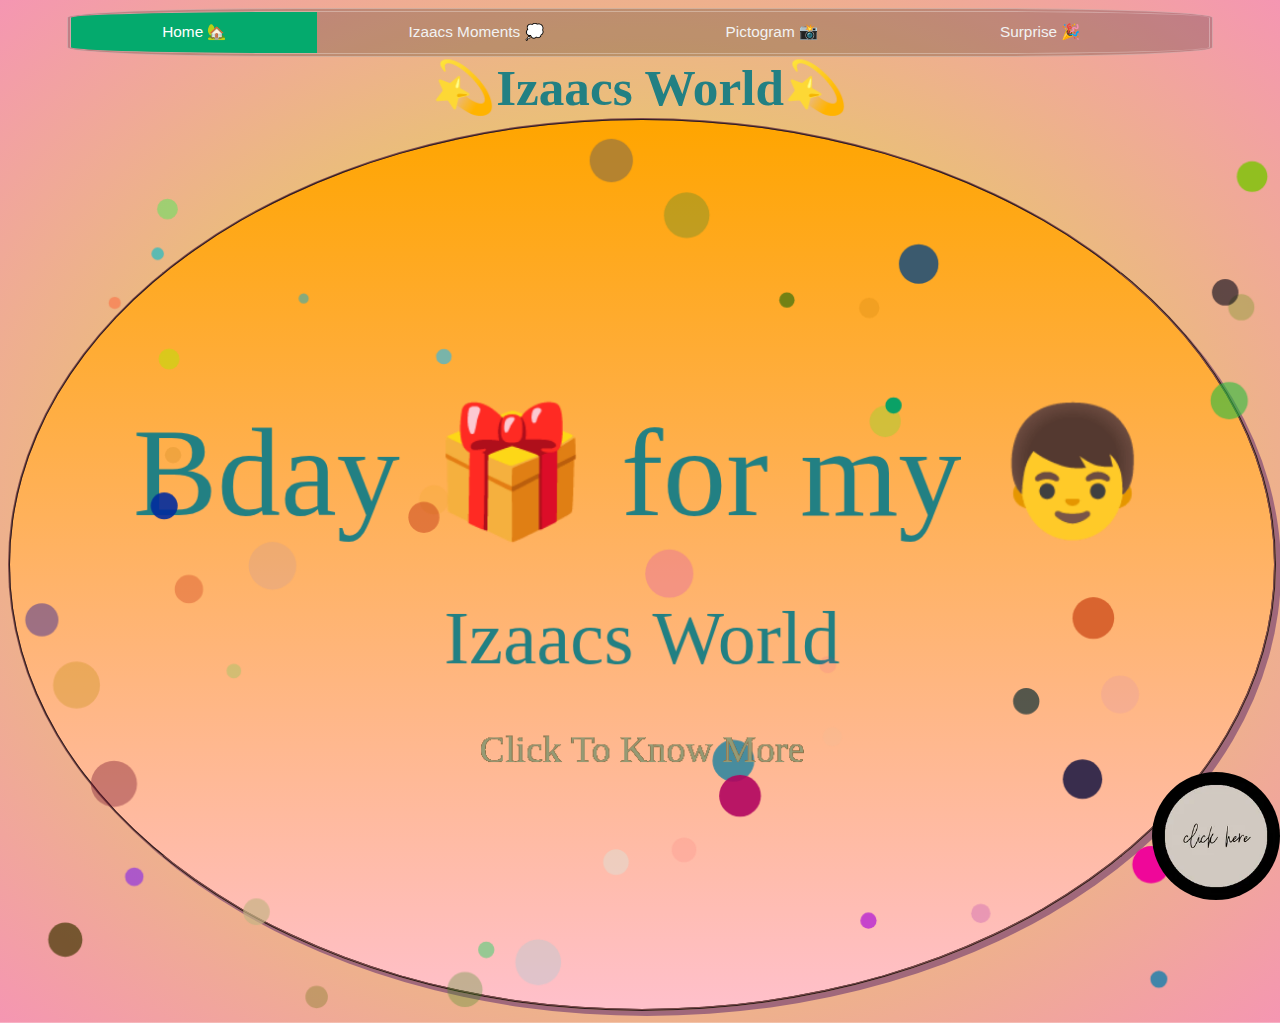
<file: index.html>
<!DOCTYPE html>
<html lang="en">
<head>
    <meta charset="UTF-8">
    <meta http-equiv="X-UA-Compatible" content="IE=edge">
    <meta name="viewport" content="width=device-width, initial-scale=1.0">
    <title>Izaacs World!!</title>
    <link rel="stylesheet" href="indexstyle.css">
    
</head>
<body>
  <nav class="topnav" id="myTopnav">
    <a href="index.html" class="active">Home 🏡</a>
    <a href="greeting.html">Izaacs Moments 💭</a>
    <a href="greeting.html#moments">Pictogram 📸</a>
    <a href="thoughts.html">Surprise 🎉</a>
    <a href="javascript:void(0);" class="icon" onclick="myFunction()">
      <i class="fa fa-bars"></i></a>
  </nav>
  <h1>💫Izaacs World💫</h1>
  <iframe src="bdaysong.mp3" type="audio/mp3" allow="autoplay" id="audio" style="display:none"></iframe>

    <audio id="audio" controls autoplay loop>
      <source src="bdaysong.mp3" type="audio/mp3">
      
    </audio>
    <canvas id="canvas"></canvas>
    <a href="greeting.html#mytopdiv"><img id="clickimg" src="clickme.gif"></a>
    
    <script>
        var canvas = document.getElementById("canvas");
var c = canvas.getContext("2d");
var tx = window.innerWidth;
var ty = window.innerHeight;
canvas.width = tx;
canvas.height = ty;
//c.lineWidth= 5;
//c.globalAlpha = 0.5;
c.font="10vw Bradley Hand ITC";
c.fillStyle="#228083";
c.textAlign="center";



var mousex = 0;
var mousey = 0;

addEventListener("mousemove", function() {
  mousex = event.clientX;
  mousey = event.clientY;
  
});

addEventListener("click", function() {
  mousex = event.clientX;
  mousey = event.clientY;
  window.location.href="greeting.html";
});

var grav = 0.99;
c.strokeWidth=5;
function randomColor() {
  return (
    "rgba(" +
    Math.round(Math.random() * 250) +
    "," +
    Math.round(Math.random() * 250) +
    "," +
    Math.round(Math.random() * 250) +
    "," +
    Math.ceil(Math.random() * 10) / 10 +
    ")"
  );
}

function Ball() {
  this.color = randomColor();
  this.radius = Math.random() * 20 + 5;
  this.startradius = this.radius;
  this.x = Math.random() * (tx - this.radius * 2) + this.radius;
  this.y = Math.random() * (ty - this.radius);
  this.dy = Math.random() * 2;
  this.dx = Math.round((Math.random() - 0.5) * 10);
  this.vel = Math.random() /5;
  this.update = function() {
    c.beginPath();
    c.arc(this.x, this.y, this.radius, 0, 2 * Math.PI);
    c.fillStyle = this.color;
    c.fill();
    //c.stroke();
  };
}

var bal = [];
for (var i=0; i<50; i++){
    bal.push(new Ball());
}

function animate() {    
  if (tx != window.innerWidth || ty != window.innerHeight) {
    tx = window.innerWidth;
    ty = window.innerHeight;
    canvas.width = tx;
    canvas.height = ty;
  }
  requestAnimationFrame(animate);
  c.clearRect(0, 0, tx, ty);
  c.fillStyle="#228083";
  c.font="10vw Bradley Hand ITC";
  c.fontWeight=900;
  c.fillText("Bday 🎁 for my 👦", canvas.width/2, canvas.height/2-50);
  
  c.font="6vw Bradley Hand ITC";
  c.fontWeight=900;
  c.fillText("Izaacs World", canvas.width/2, canvas.height/2+100);
  c.font="3vw Bradley Hand ITC";
  
  for (var i = 0; i < bal.length; i++) {
    c.fillText("Click To Know More", canvas.width/2, canvas.height/2+200);
    bal[i].update();
    bal[i].y += bal[i].dy;
    bal[i].x += bal[i].dx;
    if (bal[i].y + bal[i].radius >= ty) {
      bal[i].dy = -bal[i].dy * grav;
    } else {
      bal[i].dy += bal[i].vel;
    }    
    if(bal[i].x + bal[i].radius > tx || bal[i].x - bal[i].radius < 0){
        bal[i].dx = -bal[i].dx;
    }
    if(mousex > bal[i].x - 20 && 
      mousex < bal[i].x + 20 &&
      mousey > bal[i].y -50 &&
      mousey < bal[i].y +50 &&
      bal[i].radius < 70){
        //bal[i].x += +1;
        bal[i].radius +=5; 
      } else {
        if(bal[i].radius > bal[i].startradius){
          bal[i].radius += -5;
        }
      }
      
    //forloop end
    }
    
//animation end
}

animate();

setInterval(function() {
  bal.push(new Ball());
  bal.splice(0, 1);
}, 10);
/* Toggle between adding and removing the "responsive" class to topnav when the user clicks on the icon */
function myFunction() {
  var x = document.getElementById("myTopnav");
  if (x.className === "topnav") {
    x.className += " responsive";
  } else {
    x.className = "topnav";
  }
}

    </script>
</body>
</html>
</file>
<file: indexstyle.css>
body{
    background-image: radial-gradient(rgb(221, 240, 52),rgb(245, 150, 178));
    background-repeat: no-repeat;
    background-size:100% 100%;
    background-position: center;
    
}
header, footer{
    background-image: linear-gradient(to bottom right, gray cadetblue);
}
#surprise{
    background-color: transparent;
    width:60%;
    height:500px;
    margin:10px auto;
}

#flip{
    width: 100%;
    height: 100%;
    transition: transform 0.8s;
    transform-style: preserve-3d;
}
#surprise:hover #flip{
    transform: rotateY(180deg);
    
}
#visibleimg, #hiddendiv{
    border-radius: 50%;
    box-shadow:coral 10px 10px;
    position: absolute;
    width: 100%;
    height: 100%;
    /*-webkit-backface-visibility: hidden;*/ /* Safari */
    /*backface-visibility: hidden;*/
}
#visibleimg{
    background-color: rgb(196, 82, 82);
    
}
#hiddendiv{
    background-color: rgb(38, 157, 161) ;
    color: black;
    transform: rotateY(180deg);
    opacity:1;
  
    
}
#hiddendiv p{
    text-align: center;
    font-size:1.7vw;
    font-family: Bradley Hand ITC;
    font-weight: 900;
    
}

h1,h2{
  
    font-family: Bradley Hand ITC;
    color:rgb(34, 128, 131) ;
    font-weight: 900;
    font-size:4vw;
    text-align: center;
    margin:auto
}
h2{
    font-size: 2vw;
}
audio{
    display: none;
}
@media screen and (max-width:480px) {
    #surprise{
        height:100px;
    }
    
}
footer{
    text-align: center;
    font-family: cursive;
    color:rgb(24, 77, 121);
}

canvas{
    width:100%;
    height:auto;
    background-image: linear-gradient(orange,pink);
    border:2px ridge rgb(129, 78, 78);
    border-radius: 50%;
    box-shadow: rgb(160, 104, 123) 5px 5px;
    overflow: visible;
}
#canvas1{
  width:90%;
	background: rgba(0,0,0,0.3);
	border-radius: 1% 20%;
}
#clickimg{
    border-radius: 50%;
    width:10%;
    position: fixed;
  
  bottom: 0;
  right:0;
}
.topnav {
    background-color:turquoise;
    overflow: hidden;
    border-radius: 20%;
    margin:0 auto;
    margin-top:0;
  width:90%;
   
  border: 4px double rgba(255,255,255,0.3);
    background: rgba(0,0,0,0.2);
    font-family: Oxygen, sans-serif,cursive;
  }
  div#moments, div.mydiv { 
    color: #fff;
    width: 80%;
    margin-top: 5%;
    margin-left: 1%;
    padding: 2rem;
    border: 4px double rgba(255,255,255,0.3);
    background: rgba(0,0,0,0.3);
    font-family: Oxygen, sans-serif,cursive;
    font-weight:900;
  }
  #mytopdiv >#moments{
    width:40%;
    height:fit-content;
    float:left;
    margin-bottom:20px ;
    
  }
  .thoughtsp{
    font-family: Bradley Hand ITC;
    font-size: 1.5vw;
    font-weight: 700;
  }
  #mytopdiv{
    width:70%;
    height:500px;
    padding: 3%;
    margin:auto;
    margin-top:10%;
    border-radius: 10%;
    box-shadow: gray 2px 2px;
    border:2px double gray;
  }
  #emoji{
    
    width:20%;
    height:auto;
    float:right;
    margin-bottom:10px ;
    margin-top: 40%;
  }
  @media all and (max-width: 770px) {
    div#mytopdiv { width:80%;
    background-size: cover; }
    #surprise{
      width:95%;
      height:650px;
      padding:1%;
    }
    #hiddendiv>p{
      font-size:3vw;
    }
    #emoji{
      position:relative;
      top:300px;
      z-index:1;
      margin-bottom:5px;
      }
      #moments{
        
        position:relative;
        float:left;
        top:300px;
        z-index:1;
      }
      #canvas1{
        display:none;
      }
    }
  /* Style the links inside the navigation bar */
  .topnav a {
    float: left;
    display: block;
    color: #f2f2f2;
    text-align: center;
    padding: 1% 8%;
    text-decoration: none;
    font-size: 1.2vw;
  }
  
  /* Change the color of links on hover */
  .topnav a:hover {
    background-color: #ddd;
    color: black;
  }
  
  /* Add an active class to highlight the current page */
  .topnav a.active {
    background-color: #04AA6D;
    color: white;
  }
  
  /* Hide the link that should open and close the topnav on small screens */
  .topnav .icon {
    display: none;
  }

  /* When the screen is less than 600 pixels wide, hide all links, except for the first one ("Home"). Show the link that contains should open and close the topnav (.icon) */
@media screen and (max-width: 600px) {
    .topnav a:not(:first-child) {display: none;}
    .topnav a.icon {
      float: left;
      display: block;
      width:10px;
    }
  }
  
  /* The "responsive" class is added to the topnav with JavaScript when the user clicks on the icon. This class makes the topnav look good on small screens (display the links vertically instead of horizontally) */
  @media screen and (max-width: 600px) {
    .topnav{width:50%;
    height:10%;}
    .topnav a{
      font-size: 4vw;
    }
    .topnav.responsive {position: relative;}
    .topnav.responsive a.icon {
        width:10px;
        position: absolute;
      left: 0;
      top: 0;
    }
    .topnav.responsive a {
      float: none;
      display: block;
      text-align: left;
    }
    h1{
      font-size: 5vw;
      font-family: cursive;
    }
    h2{
      font-size: 4vw;
    }
    #clickimg{
        width:20%;
    }

  }
  @media all and (min-width:2000px){
#surprise{
  margin-top:10%;
    height:1300px;
    border-radius: 5% 20%;
    
}
#hiddendiv p{
  padding:0;
}
#mytopdiv{
  margin-top: 15%;
}
}
</file>
